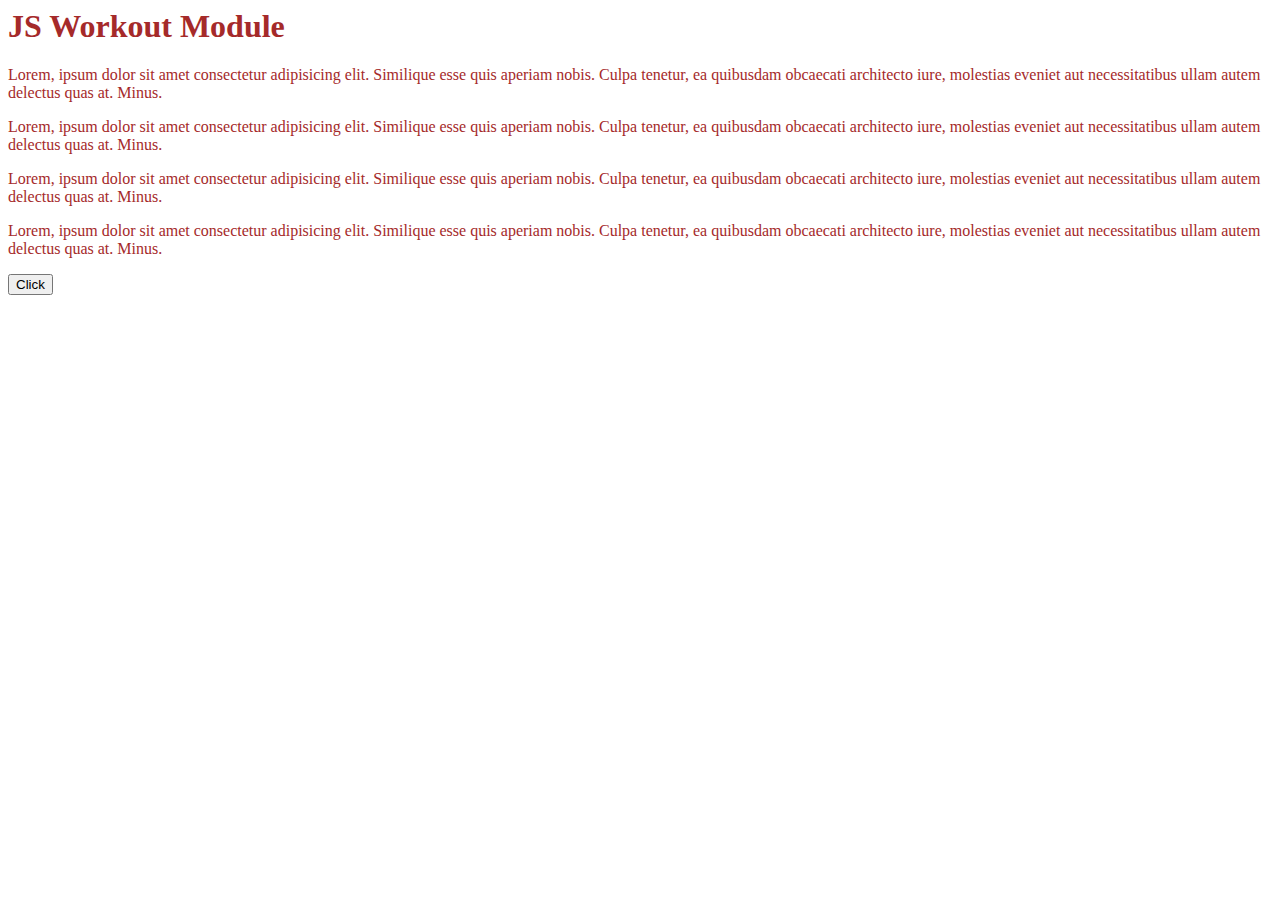
<file: index.html>
<html>
    <head>
        <style>
            .r{
                color:brown
            }
            .b{
                color:aqua;

            }
        </style>
    </head>
    <body>
        <h1 class="r">JS Workout Module</h1>
        <p class="r">Lorem, ipsum dolor sit amet consectetur adipisicing elit. Similique esse quis aperiam nobis. Culpa tenetur, ea quibusdam obcaecati architecto iure, molestias eveniet aut necessitatibus ullam autem delectus quas at. Minus.</p>
        <p  class="r">Lorem, ipsum dolor sit amet consectetur adipisicing elit. Similique esse quis aperiam nobis. Culpa tenetur, ea quibusdam obcaecati architecto iure, molestias eveniet aut necessitatibus ullam autem delectus quas at. Minus.</p>
        <p  class="r">Lorem, ipsum dolor sit amet consectetur adipisicing elit. Similique esse quis aperiam nobis. Culpa tenetur, ea quibusdam obcaecati architecto iure, molestias eveniet aut necessitatibus ullam autem delectus quas at. Minus.</p>
        <p  class="r">Lorem, ipsum dolor sit amet consectetur adipisicing elit. Similique esse quis aperiam nobis. Culpa tenetur, ea quibusdam obcaecati architecto iure, molestias eveniet aut necessitatibus ullam autem delectus quas at. Minus.</p>
    <button>Click</button>
    <script>
        var btn = document.querySelector("button");
        var para =document.querySelector("p");
        para.onmouseover=function(){
             var hs= document.querySelectorAll('p');
             var len=hs.length;
             console.log(hs);
                var cl = [''];
              for(let i=0;i<len;i++){
                    console.log(cl[i]=hs[i].getAttribute('class'))
              }             
             for(let i=0;i<len;i++){
                if(cl[i]=="r"){
                    hs[i].classList.remove('r');
                    hs[i].classList.add('b');

                }
                else{
                    hs[i].classList.remove('b');
                    hs[i].classList.add('r')
                }
             }
            
        }
        btn.onclick=function()
        { var hs= document.querySelector('h1');
        var cl=hs.getAttribute("class");
            if(cl=="r"){
                hs.classList.remove('r');
                hs.classList.add('b');

            }
            else{
                 hs.classList.remove('b');
                hs.classList.add('r')
            }
            
        }
    </script>
    </body>
</html>
</file>
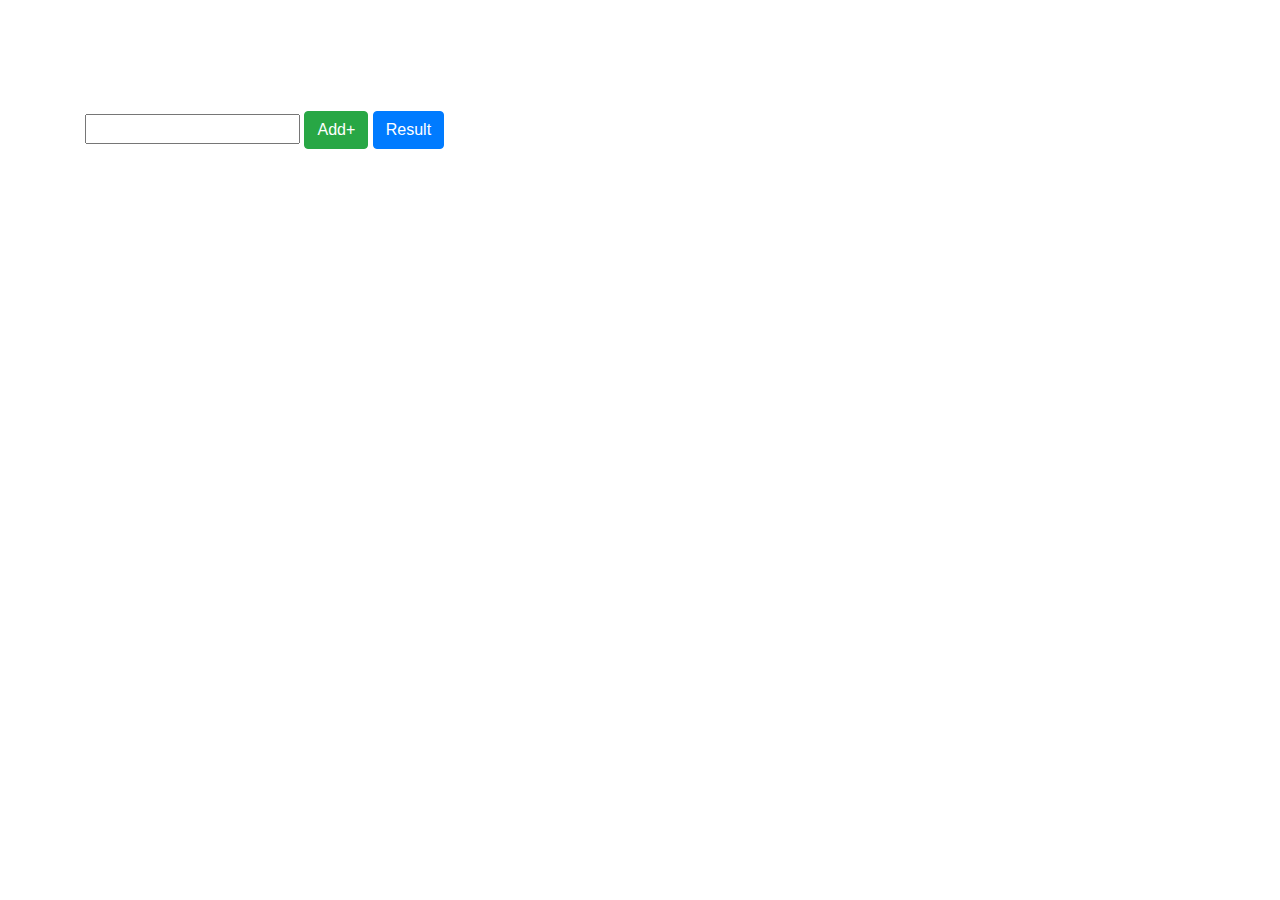
<file: clickevent.html>
<html>
    <head>
    <meta charset="utf-8">
  <meta name="viewport" content="width=device-width, initial-scale=1">
  <link rel="stylesheet" href="https://maxcdn.bootstrapcdn.com/bootstrap/4.3.1/css/bootstrap.min.css">
  <script src="https://ajax.googleapis.com/ajax/libs/jquery/3.4.1/jquery.min.js"></script>
  <script src="https://cdnjs.cloudflare.com/ajax/libs/popper.js/1.14.7/umd/popper.min.js"></script>
  <script src="https://maxcdn.bootstrapcdn.com/bootstrap/4.3.1/js/bootstrap.min.js"></script>
    </head>
    <style>
        #border{
            margin-top: 5%;
            padding-top:5%;


        }
        .pad{
             margin-top: 5%;
            
        }
    /* #remove{
        background-color:red;
    } */
    </style>
    <body>
        <div class="container">
            <div id="border">
            <input class="txt" type="text">
            <button class="btn btn-success"id="btn">
                Add+
            </button>
             <button class="btn btn-primary"id="btnRes">
                Result
            </button>

        </div>
        </div>
      


        <script>
            var but = document.querySelector('#btn');
            but.onclick=function(){
                var div= document.createElement('div');
                div.innerHTML=generateDynamically();
                document.getElementById("border").appendChild(div);
            }

              var result = document.querySelector('#btnRes');
              result.onclick=function(){
                  var num = document.querySelectorAll('.txt');
                  console.log(num.length);
                  var z='',s=[''];

                  for(let i=0 ;i<num.length;i++){
                      s[i]=num[i].value;
                      z=z+s[i];
                  }
                  console.log(s);
                   console.log(z);
              }


            function generateDynamically(){
                return '<input class="pad txt" type="text"><button class="btn btn-danger" onclick="removeItem(this)" >X</button>';
            }
            function removeItem(btn){
                document.getElementById("border").removeChild(btn.parentNode);
            }
        </script>
    </body>
</html>
</file>
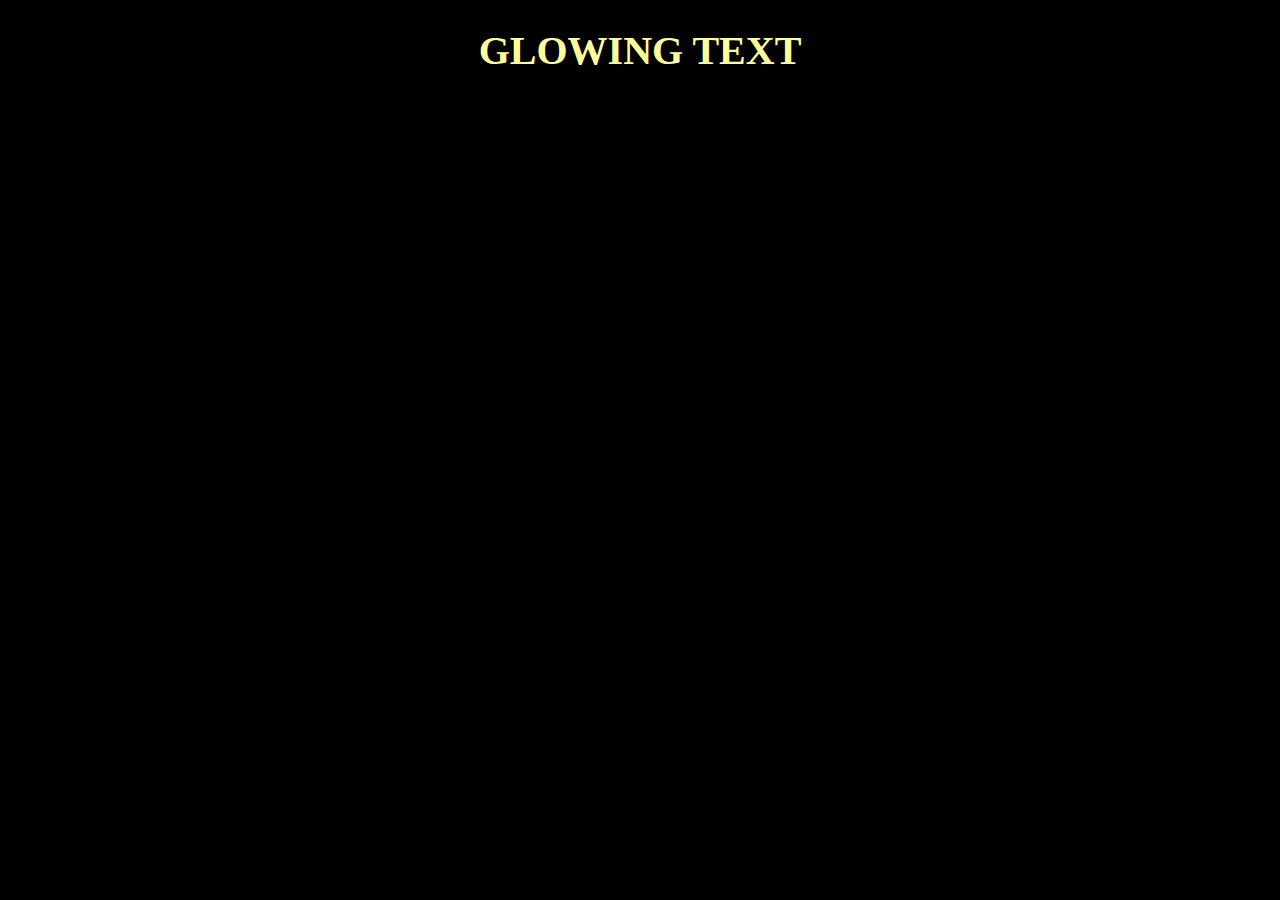
<file: Glowstyle.html>
<!DOCTYPE html>
<html>
<head>
<meta name="viewport" content="width=device-width, initial-scale=1">
<style>
body {
  background-color: black;
  font-family: cursive;
}

.glow {
  font-size: 40px;
  color: #FFFF99;
  text-align: center;
  -webkit-animation: glow 1s ease-in-out infinite alternate;
  -moz-animation: glow 1s ease-in-out infinite alternate;
  animation: glow 1s ease-in-out infinite alternate;
}

@-webkit-keyframes glow {
  from {
    text-shadow: 0 0 15px #FFFF66, 0 0 10px #FFFF66, 0 0 15px #FFFF66, 0 0 20px#FFFF66, 0 0 50px #FFFF66, 0 0 30px #FFFF66, 0 0 35px #FFFF66;
  }
  
  to {
    text-shadow: 0 0 10px #fff, 0 0 20px #FFFF00, 0 0 20px #FFFF00, 0 0 25px #FFFF00, 0 0 60px#FFFF00, 0 0 35px #FFFF00, 0 0 40px #FFFF00;
  }
}
</style>
</head>
<body>

<h1 class="glow">GLOWING TEXT</h1>
     
</body>
</html>
</file>
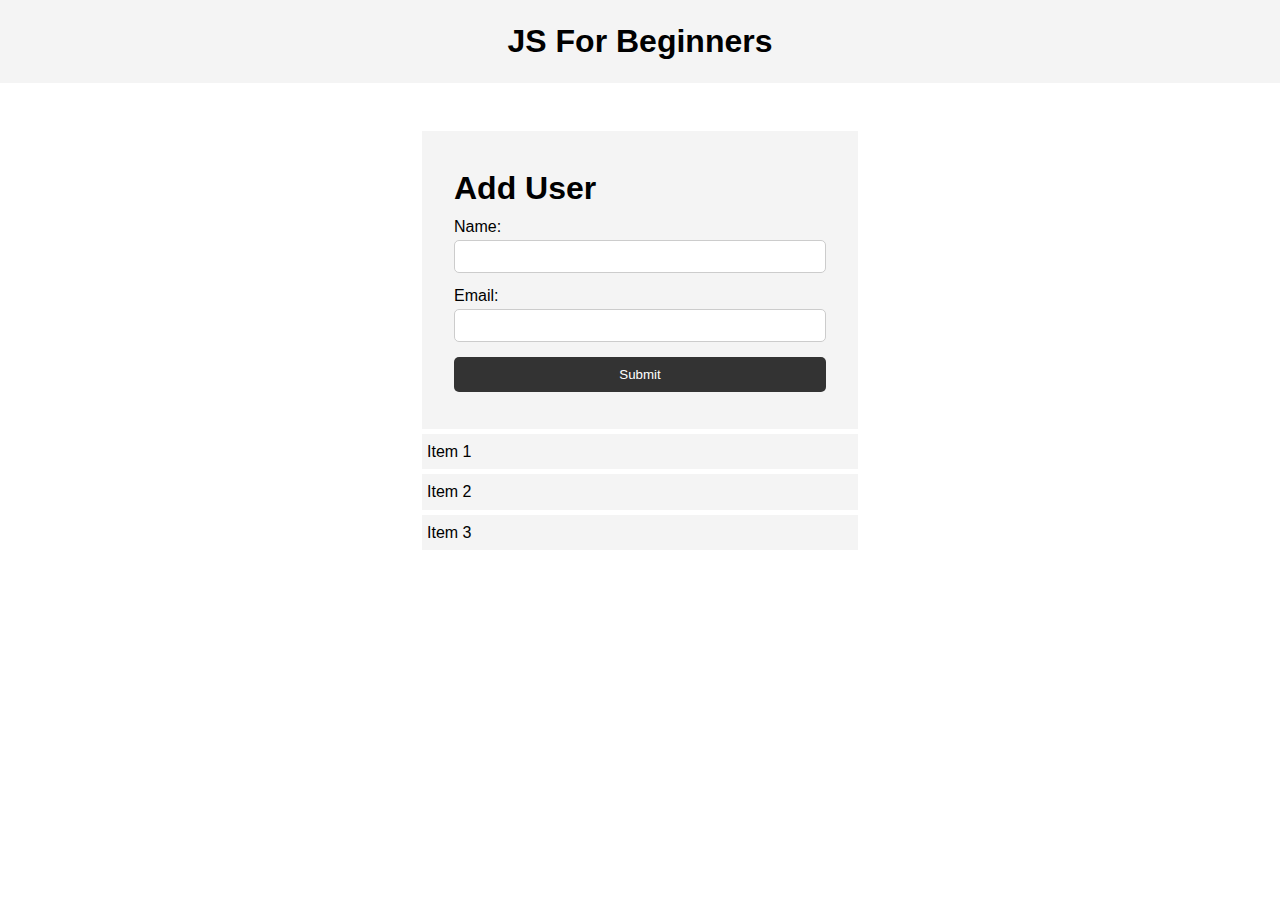
<file: FormRendering/CopiedHtml.html>
<!DOCTYPE html>
<html lang="en">
  <head>
    <meta charset="UTF-8" />
    <meta name="viewport" content="width=device-width, initial-scale=1.0" />
    <meta http-equiv="X-UA-Compatible" content="ie=edge" />
    <title>JS For Beginners</title>
    <link rel="stylesheet" href="style.css">
  </head>
  <body>
    <header>
      <h1>JS For Beginners</h1>
    </header>

    <section class="container">
      <form id="my-form">
        <h1>Add User</h1>
        <div class="msg"></div>
        <div>
          <label for="name">Name:</label>
          <input type="text" id="name">
        </div>
        <div>
          <label for="email">Email:</label>
          <input type="text" id="email">
        </div>
        <input class="btn" type="submit" value="Submit">
      </form>

      <ul id="users"></ul>

      <ul class="items">
        <li class="item">Item 1</li>
        <li class="item">Item 2</li>
        <li class="item">Item 3</li>
      </ul>
    </section>
    

    <script src="main.js"></script>
  </body>
</html>
</file>
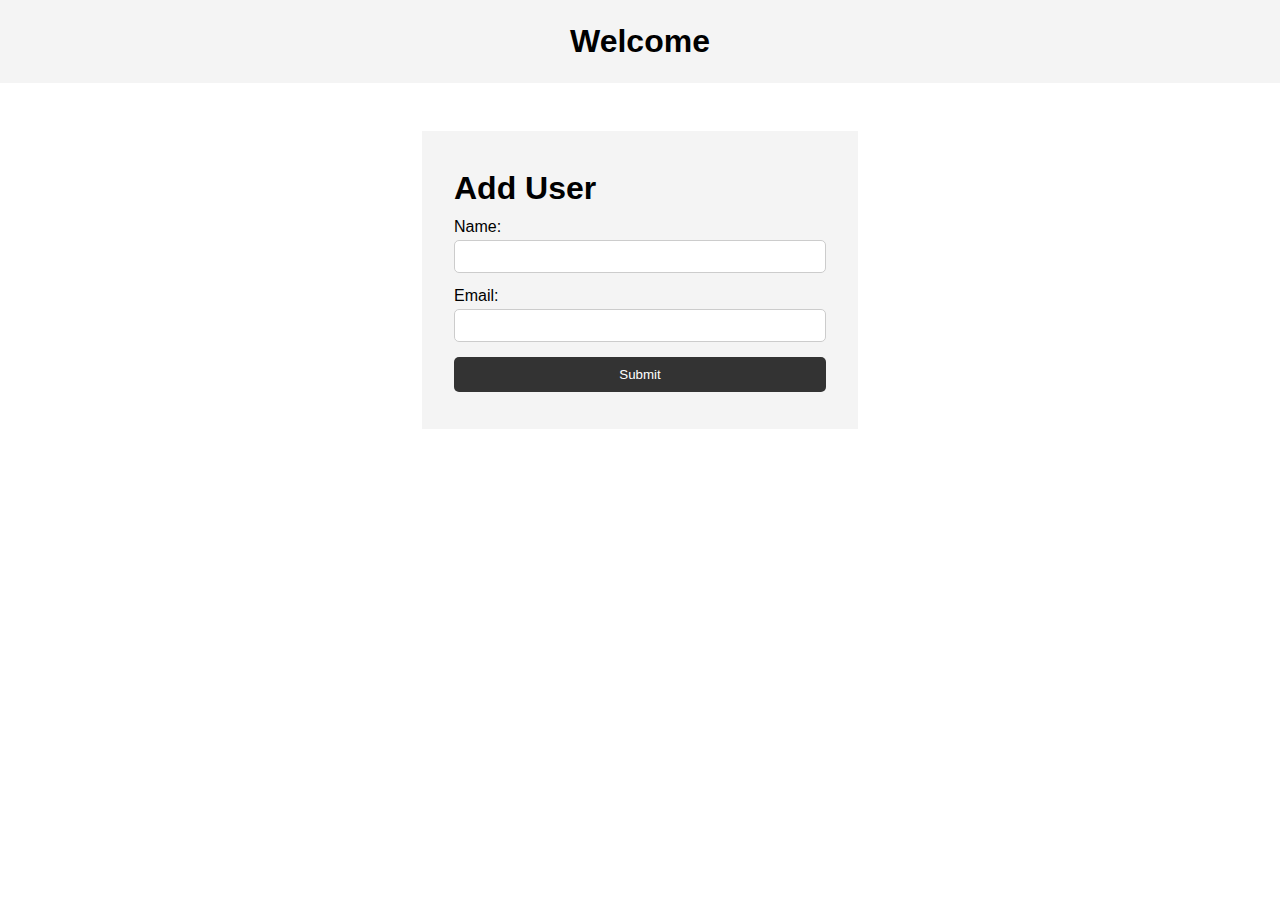
<file: Validation/validate.html>
<!DOCTYPE html>
<html lang="en">
  <head>
    <meta charset="UTF-8" />
    <meta name="viewport" content="width=device-width, initial-scale=1.0" />
    <meta http-equiv="X-UA-Compatible" content="ie=edge" />
    <title>JS For Beginners</title>
    <link rel="stylesheet" href="style.css">
  </head>
  <body>
    <header>
      <h1>JS For Beginners</h1>
    </header>

    <section class="container">
      <form id="my-form">
        <h1>Add User</h1>
        <div class='empty'></div>
       
        <div>
          <label for="name">Name:</label>
          <input type="text" id="name">
        </div>
        <div>
          <label for="email">Email:</label>
          <input type="text" id="email">
        </div>
        <input class="btn" type="submit" value="Submit">
      </form>

      <ul id="users"></ul>

      <ul class="items">
      </ul>
    </section>
    

    <script src="validate.js"></script>
  </body>
</html>
</file>
<file: FormRendering/style.css>
* {
  margin: 0;
  padding: 0;
  box-sizing: border-box;
}

body {
  font-family: Arial, Helvetica, sans-serif;
  line-height: 1.6;
}

ul {
  list-style: none;
}

ul li {
  padding: 5px;
  background: #f4f4f4;
  margin: 5px 0;
}

header {
  background: #f4f4f4;
  padding: 1rem;
  text-align: center;
}

.container {
  margin: auto;
  width: 500px;
  overflow: auto;
  padding: 3rem 2rem;
}

#my-form {
  padding: 2rem;
  background: #f4f4f4;
}

#my-form label {
  display: block;
}

#my-form input[type='text'] {
  width: 100%;
  padding: 8px;
  margin-bottom: 10px;
  border-radius: 5px;
  border: 1px solid #ccc;
}

.btn {
  display: block;
  width: 100%;
  padding: 10px 15px;
  border: 0;
  background: #333;
  color: #fff;
  border-radius: 5px;
  margin: 5px 0;
}

.btn:hover {
  background: #444;
}

.bg-out {
  background: #C0392B ;
  color:#979A9A ;
}
.bg-dark {
  background: #333;
  color: #fff;
}
.bg-over {
  background: #CD5C5C;
  color:#444;
}
.bg-move{
  background: #979A9A;
  color: #884EA0 ;
}

.error {
  background: orangered;
  color: #fff;
  padding: 5px;
  margin: 5px;
}
</file>
<file: Validation/style.css>
* {
  margin: 0;
  padding: 0;
  box-sizing: border-box;
}

body {
  font-family: Arial, Helvetica, sans-serif;
  line-height: 1.6;
}

ul {
  list-style: none;
}

ul li {
  padding: 5px;
  background: #f4f4f4;
  margin: 5px 0;
}

header {
  background: #f4f4f4;
  padding: 1rem;
  text-align: center;
}

.container {
  margin: auto;
  width: 500px;
  overflow: auto;
  padding: 3rem 2rem;
}

#my-form {
  padding: 2rem;
  background: #f4f4f4;
}

#my-form label {
  display: block;
}

#my-form input[type='text'] {
  width: 100%;
  padding: 8px;
  margin-bottom: 10px;
  border-radius: 5px;
  border: 1px solid #ccc;
}

.btn {
  display: block;
  width: 100%;
  padding: 10px 15px;
  border: 0;
  background: #333;
  color: #fff;
  border-radius: 5px;
  margin: 5px 0;
}

.btn:hover {
  background: #444;
}

.bg-dark {
  background: #333;
  color: #fff;
}
.error {
  background: orangered;
  color: #fff;
  padding: 5px;
  margin: 5px;
}
</file>
